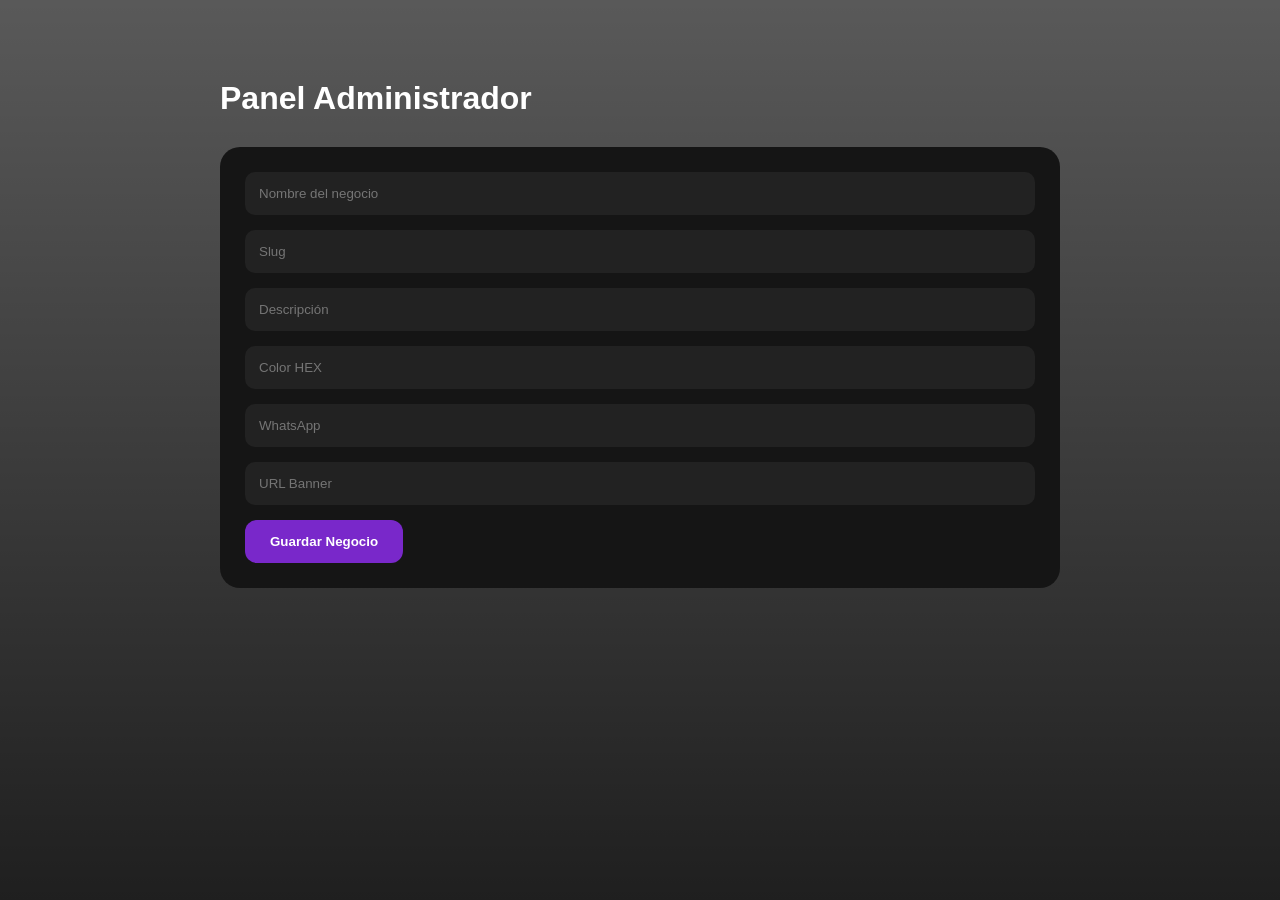
<file: admin.html>
<!DOCTYPE html>
<html lang="es">
<head>
<meta charset="UTF-8">
<meta name="viewport" content="width=device-width, initial-scale=1.0">
<title>Admin | Barrio Digital</title>

<link rel="stylesheet" href="css/styles.css">

<style>

.admin{
max-width:900px;
margin:50px auto;
padding:30px;
}

.admin h1{
margin-bottom:30px;
}

.form{
background:#151515;
padding:25px;
border-radius:20px;
margin-bottom:30px;
}

.form input,
.form textarea{
width:100%;
padding:14px;
margin-bottom:15px;
border:none;
border-radius:10px;
background:#222;
color:white;
}

.form button{
padding:14px 25px;
border:none;
border-radius:12px;
background:#7928ca;
color:white;
cursor:pointer;
font-weight:600;
}

.lista-negocios{
display:grid;
gap:20px;
}

.negocio-item{
background:#181818;
padding:20px;
border-radius:15px;
}

</style>

</head>
<body>

<div class="admin">

<h1>Panel Administrador</h1>

<div class="form">

<input type="text" id="nombre" placeholder="Nombre del negocio">

<input type="text" id="slug" placeholder="Slug">

<input type="text" id="descripcion" placeholder="Descripción">

<input type="text" id="color" placeholder="Color HEX">

<input type="text" id="whatsapp" placeholder="WhatsApp">

<input type="text" id="banner" placeholder="URL Banner">

<button onclick="guardarNegocio()">
Guardar Negocio
</button>

</div>

<div class="lista-negocios" id="listaNegocios"></div>

</div>

<script src="admin.js"></script>

</body>
</html>
</file>
<file: css/styles.css>
*{margin:0;padding:0;box-sizing:border-box;font-family:Arial,sans-serif}

body{
background:linear-gradient(rgba(0,0,0,.65),rgba(0,0,0,.88)),url('https://images.unsplash.com/photo-1519501025264-65ba15a82390');
background-size:cover;background-position:center;background-attachment:fixed;background-repeat:no-repeat;color:white;
}

.navbar{position:fixed;top:0;left:0;width:100%;z-index:9999;display:flex;justify-content:space-between;align-items:center;padding:18px 7%;background:rgba(0,0,0,.78);backdrop-filter:blur(14px);border-bottom:1px solid rgba(255,255,255,.12)}
.logo{font-size:22px;font-weight:bold;color:white}
.nav-links{display:flex;align-items:center;gap:14px;flex-wrap:nowrap}
.nav-links a{color:#fff!important;text-decoration:none;font-size:16px;font-weight:500;letter-spacing:.6px;white-space:nowrap;transition:.3s}
.nav-links a:hover{color:#D4AF37!important}
.nav-links span{color:rgba(255,255,255,.55);font-size:15px}

.hero{min-height:65vh;display:flex;align-items:center;justify-content:center;text-align:center;padding:150px 20px 80px;position:relative}
.hero-content{max-width:950px;width:100%}
.hero h1{font-size:56px;line-height:1.1;margin-bottom:18px}
.hero p{font-size:20px;opacity:.88}

.buscador-box{margin-top:30px;display:flex;justify-content:center;width:100%}
.buscador-box input{width:90%;max-width:650px;padding:17px 24px;border:none;border-radius:40px;font-size:16px;outline:none;box-shadow:0 15px 40px rgba(0,0,0,.45)}

.hero-cta{margin-top:32px;display:flex;justify-content:center;align-items:center;width:100%}
.hero-cta a{text-decoration:none}
.hero-cta button{padding:18px 46px;border:none;border-radius:60px;background:linear-gradient(135deg,#7928ca,#ff0080);color:white;font-size:17px;font-weight:800;letter-spacing:.5px;cursor:pointer;box-shadow:0 20px 60px rgba(121,40,202,.40);transition:.35s}
.hero-cta button:hover{transform:translateY(-4px) scale(1.03);box-shadow:0 30px 80px rgba(121,40,202,.45)}

.stats-panel{margin-top:35px;display:flex;justify-content:center;gap:25px;flex-wrap:wrap;background:rgba(255,255,255,.08);backdrop-filter:blur(14px);border:1px solid rgba(255,255,255,.12);border-radius:24px;padding:25px 35px;box-shadow:0 20px 60px rgba(0,0,0,.35)}
.stats-panel div{text-align:center;min-width:140px}
.stats-panel h2{font-size:38px;color:#D4AF37;margin-bottom:5px}
.stats-panel p{font-size:14px;opacity:.85}

.section-block{padding:60px 8% 20px}
.titulo-seccion{font-size:40px;margin-bottom:30px;text-align:center}

.grid{padding:50px 7%;display:grid;grid-template-columns:repeat(auto-fit,minmax(280px,1fr));gap:30px}

/* DESTACADOS PREMIUM */

#resultadosBusqueda{
display:grid;
grid-template-columns:repeat(2,minmax(0,1fr));
gap:35px;
max-width:1400px;
margin:0 auto;
}

#resultadosBusqueda .card img{
height:520px;
object-fit:cover;
}

#resultadosBusqueda .card{
min-height:760px;
}

@media(max-width:900px){

#resultadosBusqueda{
grid-template-columns:1fr;
}

#resultadosBusqueda .card img{
height:360px;
}

#resultadosBusqueda .card{
min-height:auto;
}

}

.card{background:rgba(18,18,18,.72);backdrop-filter:blur(12px);border:1px solid rgba(255,255,255,.10);border-radius:28px;overflow:hidden;box-shadow:0 15px 45px rgba(0,0,0,.38);transition:.4s;display:flex;flex-direction:column}
.card:hover{transform:translateY(-10px);box-shadow:0 30px 70px rgba(0,0,0,.55);border:1px solid rgba(212,175,55,.25)}
.card:hover img{transform:scale(1.03)}
.card img{width:100%;height:360px;object-fit:cover;object-position:center;display:block;transition:.4s}
.card h2{font-size:30px;padding:26px 26px 10px;line-height:1.1}
.card p{font-size:16px;padding:0 26px;opacity:.88;line-height:1.6}
.card strong{display:block;margin-top:15px;color:#D4AF37}
.card a{text-decoration:none}
.card button{margin:18px 0 0 26px;padding:14px 28px;border:none;border-radius:40px;color:white;font-weight:bold;cursor:pointer;font-size:15px;transition:.3s}
.card button:hover{transform:translateY(-2px)}

.badge{position:absolute;top:18px;left:18px;z-index:10;padding:10px 18px;border-radius:40px;font-size:12px;font-weight:bold;letter-spacing:1px;backdrop-filter:blur(10px);box-shadow:0 10px 30px rgba(0,0,0,.35)}
.badge-premium{background:linear-gradient(135deg,#D4AF37,#F7E27E);color:#111}
.badge-verificado{background:linear-gradient(135deg,#00C853,#69F0AE);color:#111}
.badge-destacado{background:linear-gradient(135deg,#7928ca,#ff0080);color:white}
.badge-nuevo{background:linear-gradient(135deg,#00B0FF,#40C4FF);color:white}
.negocio-card{position:relative;overflow:hidden;animation:aparecer .3s ease}

.categorias-grid{display:grid;grid-template-columns:repeat(auto-fit,minmax(320px,1fr));gap:30px;padding:20px 0}
.categoria-card{position:relative;height:260px;border-radius:30px;overflow:hidden;text-decoration:none;display:flex;align-items:flex-end;padding:30px;transition:.4s;box-shadow:0 20px 60px rgba(0,0,0,.45)}
.categoria-card:hover{transform:translateY(-10px)}
.categoria-bg{position:absolute;inset:0;background-size:cover;background-position:center;transition:.5s}
.categoria-card:hover .categoria-bg{transform:scale(1.08)}
.categoria-overlay{position:absolute;inset:0;background:linear-gradient(to top,rgba(0,0,0,.88),rgba(0,0,0,.15))}
.categoria-content{position:relative;z-index:2}
.categoria-content h3{font-size:38px;margin-bottom:15px;color:white}
.categoria-content button{padding:13px 28px;border:none;border-radius:40px;background:#D4AF37;color:black;font-weight:bold;cursor:pointer;font-size:15px;transition:.3s}
.categoria-content button:hover{transform:translateY(-2px)}

.gps-section{padding:70px 8%}
.gps-card-premium{padding:60px;border-radius:30px;background:linear-gradient(rgba(0,0,0,.65),rgba(0,0,0,.82)),url('https://images.unsplash.com/photo-1503376780353-7e6692767b70');background-size:cover;background-position:center;border:1px solid rgba(255,255,255,.15);box-shadow:0 25px 70px rgba(0,0,0,.55)}
.gps-info{max-width:760px}
.gps-info h2{font-size:48px;line-height:1.1;margin-bottom:25px;color:white}
.gps-info p{font-size:20px;line-height:1.7;opacity:.92;margin-bottom:30px;color:white;max-width:700px}
.gps-info button{background:#00c853;color:white;padding:16px 35px;border:none;border-radius:40px;font-size:16px;font-weight:bold;cursor:pointer;transition:.3s}
.gps-info button:hover{transform:translateY(-3px)}

.negocio-card-interno img{width:100%;height:520px;object-fit:cover;object-position:center top;display:block;transition:.4s}
.negocio-card-interno{min-height:880px}

.negocio-hero{position:relative;min-height:100vh;display:flex;align-items:flex-end;padding:120px 8% 80px;overflow:hidden}
.negocio-banner{position:absolute;inset:0;width:100%;height:100%;object-fit:cover}
.negocio-overlay{position:absolute;inset:0;background:linear-gradient(to top,rgba(0,0,0,.92),rgba(0,0,0,.35))}
.negocio-info{position:relative;z-index:2;max-width:800px}
.negocio-info h1{font-size:72px;line-height:1;margin-bottom:25px}
.negocio-info p{font-size:22px;line-height:1.8;opacity:.9;margin-bottom:35px}
.negocio-buttons{display:flex;gap:20px;flex-wrap:wrap;margin-bottom:35px}
.negocio-buttons button{padding:16px 35px;border:none;border-radius:45px;font-size:16px;font-weight:bold;cursor:pointer;color:white;transition:.3s}
.negocio-buttons button:hover{transform:translateY(-3px)}
.negocio-direccion{font-size:18px;opacity:.82}

.galeria-premium{padding:70px 6%;background:rgba(0,0,0,.45)}
.galeria-premium h2{font-size:38px;margin-bottom:30px;text-align:center;color:#D4AF37}
.galeria-grid{display:grid;grid-template-columns:repeat(auto-fit,minmax(420px,1fr));gap:28px}
.galeria-grid img{width:100%;height:300px;object-fit:cover;object-position:center;display:block;border-radius:24px;border:1px solid rgba(255,255,255,.12);box-shadow:0 18px 45px rgba(0,0,0,.45);transition:.35s}
.galeria-grid img:hover{transform:translateY(-6px);border:1px solid rgba(212,175,55,.35)}

.footer-premium{margin-top:90px;padding:70px 8% 35px;background:rgba(0,0,0,.88);backdrop-filter:blur(18px);border-top:1px solid rgba(212,175,55,.25)}
.footer-grid{max-width:1200px;margin:0 auto;display:grid;grid-template-columns:repeat(4,1fr);gap:50px;align-items:start}
.footer-grid h3{font-size:28px;margin-bottom:15px}
.footer-grid h4{font-size:20px;margin-bottom:18px;color:#D4AF37}
.footer-grid p{font-size:15px;line-height:1.7;opacity:.82}
.footer-grid a{display:block;color:white!important;text-decoration:none!important;font-size:15px;margin-bottom:12px;opacity:.85}
.footer-grid a:hover{color:#D4AF37!important}
.footer-bottom{max-width:1200px;margin:45px auto 0;padding-top:25px;border-top:1px solid rgba(255,255,255,.10);text-align:center;font-size:14px;opacity:.65}

@keyframes aparecer{
from{opacity:0;transform:translateY(10px)}
to{opacity:1;transform:translateY(0)}
}

@media(max-width:768px){
.navbar{flex-direction:column;gap:12px;padding:15px}
.nav-links{justify-content:center;flex-wrap:wrap;gap:10px}
.hero{padding-top:190px}
.hero h1{font-size:36px}
.hero p{font-size:16px}
.grid{padding:35px 20px}
.card img{height:300px}
.negocio-card-interno img{height:360px}
.negocio-card-interno{min-height:auto}
.gps-info h2{font-size:34px}
.gps-info p{font-size:16px}
.gps-card-premium{padding:30px}
.footer-grid{grid-template-columns:1fr;text-align:center}
.footer-bottom{text-align:center}
.negocio-info h1{font-size:42px}
.negocio-info p{font-size:17px}
.negocio-hero{padding:140px 25px 60px}
.galeria-grid{grid-template-columns:1fr}
.galeria-grid img{height:240px}
.hero-cta button{width:90%;max-width:320px;font-size:16px}
}

/* MAPA PREMIUM */

.mapa-section{
padding:80px 8%;
background:rgba(0,0,0,.45);
}

.mapa-subtitulo{
text-align:center;
max-width:750px;
margin:0 auto 30px;
font-size:18px;
opacity:.85;
line-height:1.6;
}

.mapa-filtros{
display:flex;
justify-content:center;
flex-wrap:wrap;
gap:12px;
margin-bottom:30px;
}

.mapa-filtros button{
padding:12px 24px;
border:none;
border-radius:40px;
background:rgba(255,255,255,.10);
color:white;
font-weight:bold;
cursor:pointer;
transition:.3s;
border:1px solid rgba(255,255,255,.12);
}

.mapa-filtros button:hover{
background:#D4AF37;
color:#111;
}

#mapaBarrio{
width:100%;
height:520px;
border-radius:30px;
overflow:hidden;
box-shadow:0 25px 70px rgba(0,0,0,.55);
border:1px solid rgba(255,255,255,.12);
}

/* CATALOGO / MENU VERTICAL */

.catalogo-section{
padding:80px 8%;
background:rgba(0,0,0,.55);
}

.catalogo-section h2{
font-size:42px;
text-align:center;
color:#D4AF37;
margin-bottom:15px;
}

.catalogo-subtitulo{
text-align:center;
max-width:760px;
margin:0 auto 40px;
font-size:18px;
line-height:1.6;
opacity:.85;
}

.catalogo-lista{
max-width:1100px;
margin:0 auto;
display:flex;
flex-direction:column;
gap:24px;
}

.catalogo-item{
display:grid;
grid-template-columns:180px 1fr auto;
gap:25px;
align-items:center;
background:rgba(255,255,255,.07);
border:1px solid rgba(255,255,255,.12);
border-radius:26px;
padding:20px;
box-shadow:0 18px 50px rgba(0,0,0,.35);
}

.catalogo-item img{
width:180px;
height:130px;
object-fit:cover;
border-radius:20px;
}

.catalogo-item h3{
font-size:24px;
margin-bottom:8px;
}

.catalogo-item p{
font-size:15px;
line-height:1.5;
opacity:.82;
margin-bottom:8px;
}

.catalogo-item strong{
color:#D4AF37;
font-size:18px;
}

.catalogo-item button{
padding:14px 24px;
border:none;
border-radius:40px;
background:#25D366;
color:white;
font-weight:bold;
cursor:pointer;
transition:.3s;
}

.catalogo-item button:hover{
transform:translateY(-3px);
}

@media(max-width:800px){
.catalogo-item{
grid-template-columns:1fr;
text-align:center;
}

.catalogo-item img{
width:100%;
height:220px;
}

.catalogo-item button{
width:100%;
}
}
</file>
